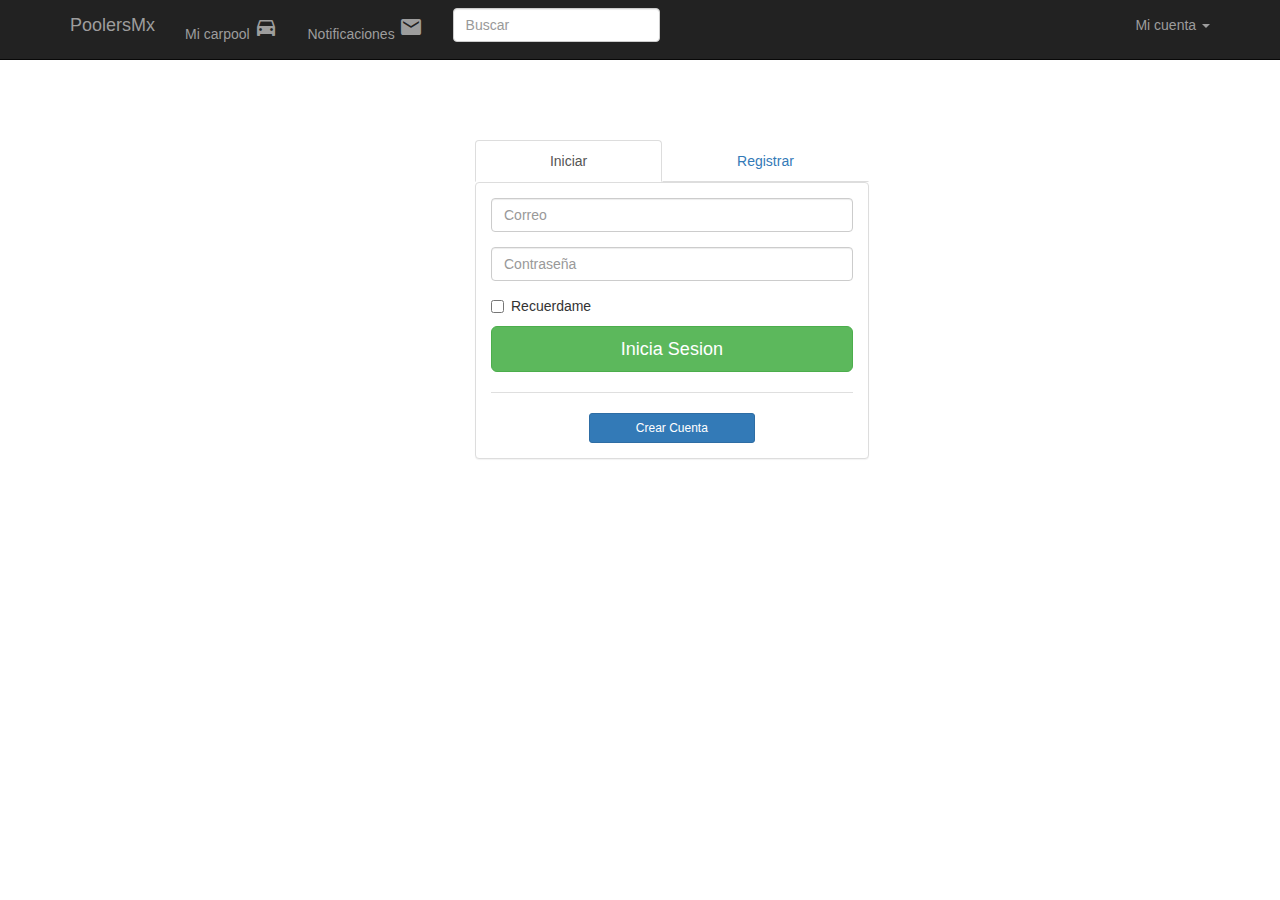
<file: public/index.html>
<!DOCTYPE html>
<html ng-app="poolersmx">
  <head>
    <meta charset="utf-8">
    <meta name="viewport" content="width=device-width, initial-scale=1">
    <title>RideMX</title>
    <link rel="stylesheet" href="https://maxcdn.bootstrapcdn.com/bootstrap/3.3.5/css/bootstrap.min.css">
	 <link rel="stylesheet" href="https://fonts.googleapis.com/icon?family=Material+Icons">
   <link rel="stylesheet" href="css/main.css">
  </head>

  <body>

    <poolersmx-header></poolersmx-header>

  	<div class="container">
      <br><br><br>

      <poolersmx-credentials></poolersmx-credentials>

    </div>



    <script src="http://code.jquery.com/jquery-1.11.3.min.js"></script>
	  <!-- Latest compiled and minified JavaScript -->
	  <script src="https://maxcdn.bootstrapcdn.com/bootstrap/3.3.5/js/bootstrap.min.js"></script>
    <script src="js/lib/angular.min.js"></script>
    <script src="js/lib/angular-route.min.js"></script>
    <!--<script src="https://ajax.googleapis.com/ajax/libs/angularjs/1.4.2/angular.min.js"></script>-->
    <script src="js/app.js"></script>
    <script src="js/controllers.js"></script>
    <script src="js/directives.js"></script>

  </body>
</html>
</file>
<file: public/css/main.css>
body{
        padding-top: 80px;
      }


    .or-box
    {
        position: relative;
        border-top: 1px solid #dfdfdf;
        padding-top: 20px;
        margin-top:20px;
    }
</file>
